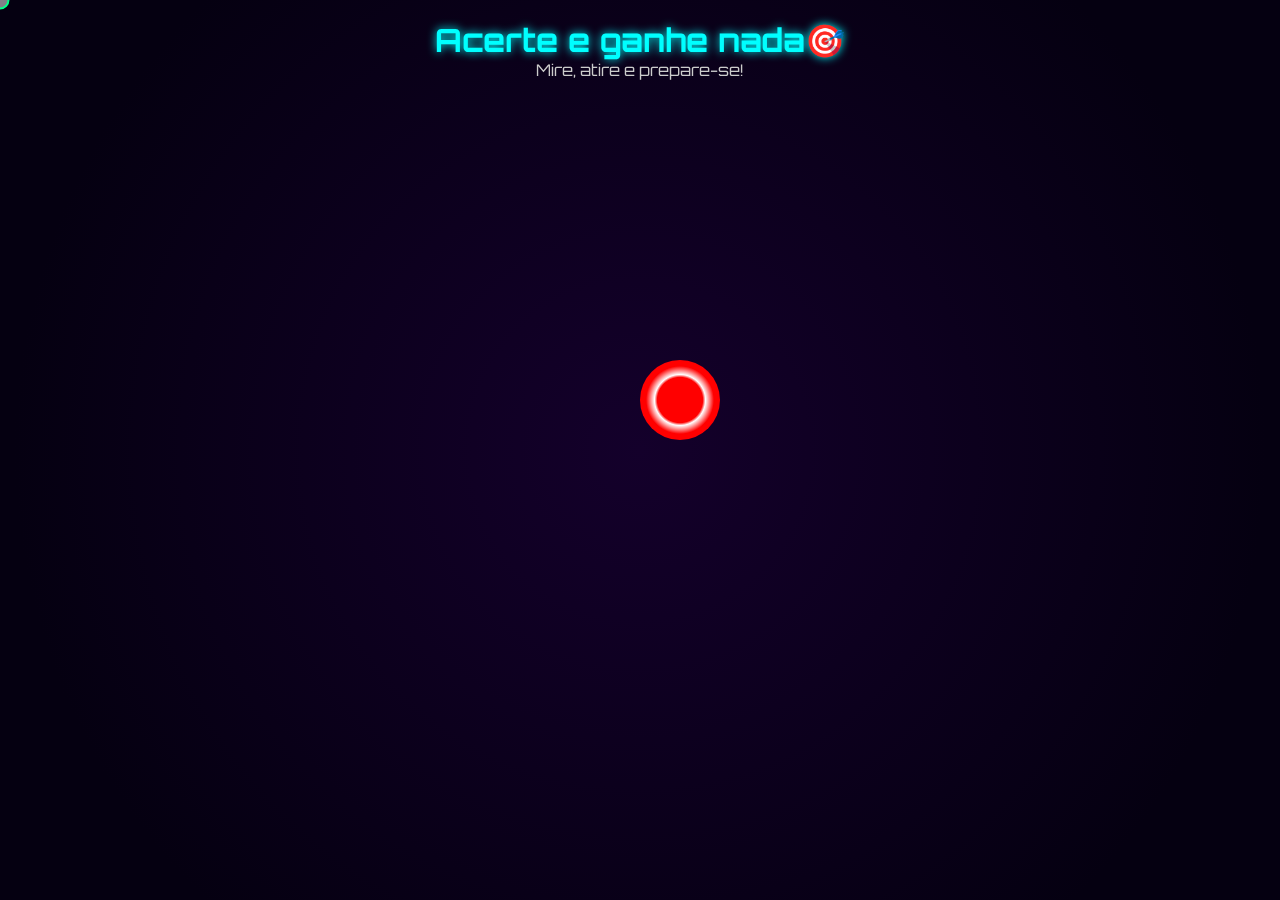
<file: index.html>
<!DOCTYPE html>
<html lang="pt-BR">
  <head>
    <meta charset="UTF-8" />
    <meta name="viewport" content="width=device-width, initial-scale=1.0" />
    <title>jogo da mira🎯</title>
    <link rel="stylesheet" href="style.css" />
  </head>
  <body>
    <div id="hud">
      <h1>Acerte e ganhe nada🎯</h1>
      <p>Mire, atire e prepare-se!</p>
    </div>

    <div id="game-area">
      <div id="target"></div>
      <div id="crosshair"></div>
    </div>

    <div id="message" class="hidden">
      <h2>Horrivel! Vai de novo</h2>
      <button id="retry">Reiniciar</button>
    </div>

    <script src="script.js"></script>
  </body>
</html>
</file>
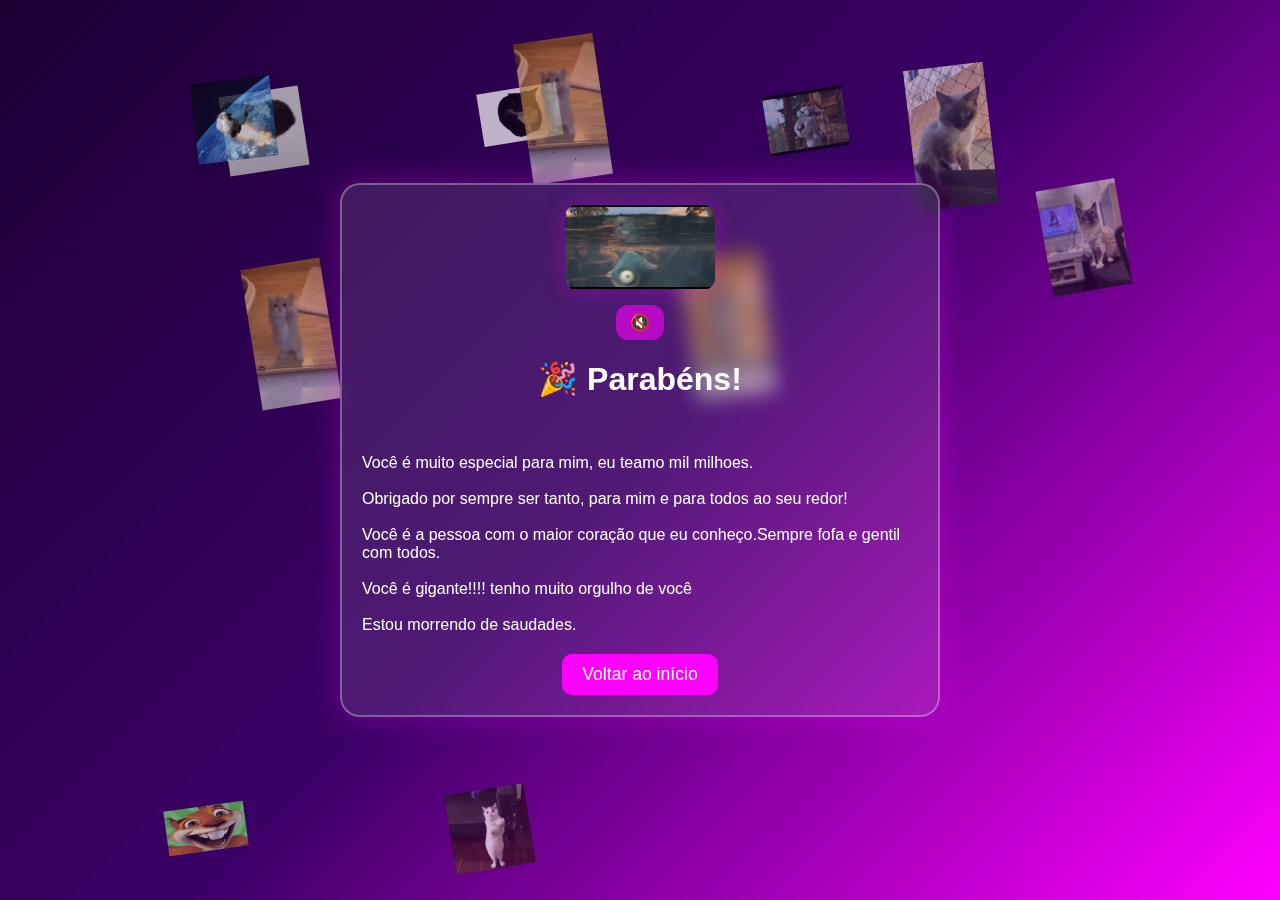
<file: cartao.html>
<!DOCTYPE html>
<html lang="pt-BR">
<head>
  <meta charset="UTF-8" />
  <meta name="viewport" content="width=device-width, initial-scale=1.0" />
  <title>isteripo</title>
  <link rel="stylesheet" href="cartao.css" />
</head>
<body>
  <!-- Música de fundo -->
  <audio id="bg-music" autoplay loop>
    <source src="miau.mp3" type="audio/mp3" />
  </audio>

  <!-- Fundo animado com gatinhos -->
  <div class="background">
    <img src="gatinho1.gif" class="cat cat1" alt="gatinho pulando" />
    <img src="gatinho2.gif" class="cat cat2" alt="gatinho pulando" />
    <img src="gatinho3.jfif" class="cat cat3" alt="gatinho pulando" />
    <img src="gatinho4.jfif" class="cat cat4" alt="gatinho pulando" />
    <img src="gatinho5.gif" class="cat cat5" alt="gatinho pulando" />
    <img src="gatinho6.gif" class="cat cat6" alt="gatinho pulando" />
    <img src="gatinho7.gif" class="cat cat7" alt="gatinho pulando" />
    <img src="gatinho8.jpg" class="cat cat8" alt="gatinho pulando" />
    <img src="gatinho9.jfif" class="cat cat9" alt="gatinho pulando" />
    <img src="gatinho1.gif" class="cat cat10" alt="gatinho pulando" />
    <img src="gatinho1.gif" class="cat cat11" alt="gatinho pulando" />



  </div>

  <!-- Cartão principal -->
  <div class="card">
    <video autoplay loop muted playsinline class="card-small-video">
      <source src="moto.mp4" type="video/mp4" />
    </video>
    <button id="toggle-sound" class="sound-button">🔇</button>


    <h1>🎉 Parabéns!</h1>

    
      
      <br><br>
      Você é muito especial para mim, eu teamo mil milhoes.
      
      <br><br>
      Obrigado por sempre ser tanto, para mim e para todos ao seu redor!
      
      <br><br>
      Você é a pessoa com o maior coração que eu conheço.Sempre fofa e gentil com todos.
    
      <br><br>
      Você é gigante!!!! tenho muito orgulho de você

      <br><br>
Estou morrendo de saudades.



    <button onclick="window.location.href='index.html'">Voltar ao início</button>
  </div>
</body>

<script>
  // Seleciona a música de fundo corretamente
  const bgMusic = document.getElementById('bg-music');
  const toggleBtn = document.getElementById('toggle-sound');

  toggleBtn.addEventListener('click', () => {
    // Alterna o mute do áudio de fundo
    if (bgMusic.muted) {
      bgMusic.muted = false;
      toggleBtn.textContent = '🔊';
    } else {
      bgMusic.muted = true;
      toggleBtn.textContent = '🔇';
    }
  });

  // Seleciona todos os gatinhos
const cats = document.querySelectorAll('.cat');

cats.forEach(cat => {
  // Define posição inicial aleatória
  cat.style.left = `${Math.random() * 100}vw`;
  cat.style.top = `${Math.random() * 100}vh`;

  // Define direção e velocidade aleatória
  const velocity = {
    x: (Math.random() - 0.5) * 0.2, // horizontal, px por frame
    y: (Math.random() - 0.5) * 0.2  // vertical, px por frame
  };

  function moveCat() {
    // Pega posição atual
    let currentX = parseFloat(cat.style.left);
    let currentY = parseFloat(cat.style.top);

    // Atualiza posição
    currentX += velocity.x;
    currentY += velocity.y;

    // Se sair da tela, inverte direção
    if (currentX < 0 || currentX > 100) velocity.x *= -1;
    if (currentY < 0 || currentY > 100) velocity.y *= -1;

    cat.style.left = `${currentX}vw`;
    cat.style.top = `${currentY}vh`;

    // Rotação suave aleatória
    const rotate = Math.sin(Date.now() / 1000 + Math.random()) * 10;
    cat.style.transform = `rotate(${rotate}deg)`;

    requestAnimationFrame(moveCat);
  }

  moveCat();
});

</script>
</html>
</file>
<file: style.css>
/* ====== CSS CORRIGIDO E MELHORADO ====== */

@import url("https://fonts.googleapis.com/css2?family=Orbitron:wght@400;700&display=swap");

* {
  margin: 0;
  padding: 0;
  box-sizing: border-box;
}

body {
  background: radial-gradient(circle at center, #14002b 0%, #050011 80%);
  height: 100vh;
  overflow: hidden;
  font-family: "Orbitron", sans-serif;
  cursor: none;   
  user-select: none;
}

#hud {
  position: fixed;
  top: 20px;
  width: 100%;
  text-align: center;
  z-index: 10;
}

#hud h1 {
  font-size: 2rem;
  color: #00ffff;
  text-shadow: 0 0 10px #00ffff;
}

#hud p {
  color: #ccc;
}

#game-area {
  position: relative;
  width: 100vw;
  height: 100vh;
}

/* === ALVO === */
#target {
  position: absolute;
  top: 40%;
  left: 50%;
  width: 80px;
  height: 80px;
  background: radial-gradient(circle, red 40%, white 45%, red 60%);
  border-radius: 50%;
  animation: moveTarget 17s ease-in-out infinite alternate;
}

/* movimento suave do alvo */
@keyframes moveTarget {
  0%   { top: 20%; left: 30%; }
  25%  { top: 40%; left: 60%; }
  50%  { top: 50%; left: 40%; }
  75%  { top: 60%; left: 70%; }
  100% { top: 30%; left: 50%; }
}

/* === MIRA / CURSOR === */
#crosshair {
  position: fixed;
  left: 0;
  top: 0;
  width: 120px;
  height: 120px;
  pointer-events: none;           /* NÃO bloqueia cliques */
  transform: translate(-50%, -50%);
  transition: transform 0.05s ease;
  z-index: 2147483647;            /* MUITO alto para ficar sempre por cima */
  display: block;
}

/* fallback visual caso a imagem falhe */
#crosshair::after {
  content: "";
  display: block;
  width: 15px;
  height: 15px;
  background: rgba(255, 255, 255, 0.5);
  border: 2px solid #00ff88;
  border-radius: 50%;
  position: absolute;
  top: 50%;
  left: 50%;
  transform: translate(-50%, -50%);
}

#crosshair.shoot {
  transform: translate(-50%, -50%) scale(0.95);
}

/* Mensagem / overlay (quando erra) */
#message {
  position: fixed;
  top: 0;
  left: 0;
  width: 100vw;
  height: 100vh;
  background: rgba(0,0,0,0.85);
  display: flex;
  flex-direction: column;
  justify-content: center;
  align-items: center;
  color: white;
  z-index: 2000;   /* deve ficar abaixo do #crosshair */
}
#message.hidden { display: none; }

#retry {
  background: #00ff88;
  border: none;
  margin-top: 15px;
  padding: 10px 25px;
  border-radius: 8px;
  color: black;
  font-weight: bold;
  cursor: pointer;
  z-index: 2001;   /* botão clicável acima da overlay (se precisar) */
}

#retry:hover { background: #00ffaa; }

.falling {
  animation: fall 1.2s ease-in forwards;
  pointer-events: none;  /* garante que as peças que caem não bloqueiem o mouse */
  z-index: 1000;         /* abaixo da overlay e da mira */
}

@keyframes fall {
  to {
    transform: translateY(150vh) rotate(720deg);
    opacity: 0;
  }
}

.flash {
  animation: flash 0.4s forwards;
}

@keyframes flash {
  to { background: black; }
}
</file>
<file: cartao.css>
/* ===== RESET GERAL ===== */
* {
  margin: 0;
  padding: 0;
  box-sizing: border-box;
  font-family: 'Poppins', sans-serif;
}

/* ===== CORPO E FUNDO ===== */
body {
  background: linear-gradient(135deg, #1b0034, #3b0066, #ff00ff);
  color: #fff;
  height: 100vh;
  display: flex;
  justify-content: center;
  align-items: center;
  position: relative;
  overflow: hidden;
}

/* ===== FUNDO COM GATINHOS ===== */
.background {
  position: absolute;
  top: 0;
  left: 0;
  width: 100%;
  height: 100%;
  overflow: hidden;
  z-index: 0;
}

.cat {
  position: absolute;
  width: 80px;
  animation: jump 5s infinite ease-in-out;
  opacity: 0.7;
}

.cat1 { top: 60%; left: 10%; animation-delay: 0s; }
.cat2 { top: 70%; left: 50%; animation-delay: 1.5s; }
.cat3 { top: 65%; left: 80%; animation-delay: 3s; }

@keyframes jump {
  0%, 100% { transform: translateY(0) rotate(0deg); }
  50% { transform: translateY(-80px) rotate(10deg); }
}

/* ===== CARTÃO PRINCIPAL ===== */
.card {
  position: relative;
  background: rgba(255, 255, 255, 0.1);
  border: 2px solid rgba(255, 255, 255, 0.3);
  border-radius: 20px;
  padding: 20px;
  width: 80%;
  max-width: 600px;
  max-height: 80vh;
  overflow-y: auto;
  backdrop-filter: blur(10px);
  z-index: 2;
  box-shadow: 0 0 30px rgba(255, 0, 255, 0.3);
  animation: slideDown 1.5s ease forwards;

  /* 🔹 Scroll mais suave */
  scroll-behavior: smooth;
  overflow-y: scroll;
  -webkit-overflow-scrolling: touch;
  overscroll-behavior: contain;
}

/* ===== EFEITO DESCIDA DO CARTÃO ===== */
@keyframes slideDown {
  from { transform: translateY(-100vh); opacity: 0; }
  to { transform: translateY(0); opacity: 1; }
}

/* ===== SCROLLBAR PERSONALIZADO ===== */
.card::-webkit-scrollbar {
  width: 8px;
}

.card::-webkit-scrollbar-thumb {
  background: linear-gradient(180deg, #ff00ff, #cc00ff);
  border-radius: 10px;
}

.card::-webkit-scrollbar-thumb:hover {
  background: linear-gradient(180deg, #ff55ff, #cc33ff);
}

/* ===== CONTEÚDO ===== */
h1 {
  text-align: center;
  font-size: 2em;
  margin-bottom: 20px;
}

p {
  line-height: 1.7em;
  text-align: justify;
  font-size: 1em;
}

/* ===== BOTÃO ===== */
button {
  display: block;
  margin: 20px auto 0;
  padding: 10px 20px;
  font-size: 1.1em;
  background: #ff00ff;
  border: none;
  border-radius: 10px;
  color: white;
  cursor: pointer;
  transition: 0.3s;
}

button:hover {
  background: #ff77ff;
  transform: scale(1.05);
}

/* ===== VÍDEO DENTRO DO CARTÃO ===== */
/* Vídeo pequeno acima do título */
.card-small-video {
  width: 150px;          /* tamanho pequeno */
  border-radius: 12px;   /* cantos arredondados */
  display: block;
  margin: 0 auto 15px auto; /* centralizado e com espaço abaixo */
  box-shadow: 0 0 20px rgba(255, 0, 255, 0.3); /* efeito sutil */
}


/* ===== SCROLL COM EFEITO DE INÉRCIA ===== */
@media (pointer: fine) {
  .card {
    scroll-snap-type: y proximity;
  }
  .card p {
    scroll-snap-align: start;
  }
}

/* ===== RESPONSIVIDADE ===== */
@media (max-width: 768px) {
  .cat {
    width: 60px;
  }

  .card {
    width: 90%;
    max-height: 75vh;
    padding: 15px;
  }

  h1 {
    font-size: 1.6em;
  }

  p {
    font-size: 0.95em;
  }

  button {
    font-size: 1em;
  }
}

@media (max-width: 480px) {
  .card {
    width: 95%;
    max-height: 70vh;
    padding: 10px;
  }

  h1 {
    font-size: 1.4em;
  }

  p {
    font-size: 0.9em;
  }

  .cat {
    width: 50px;
  }
}

/* ===== FUNDO COM GATINHOS ===== */
.cat {
  position: absolute;
  width: 80px;
  opacity: 0.7;
  animation: floatFullScreen 12s linear infinite;
}

/* ===== DELAYS DIFERENTES PARA CADA GATINHO ===== */
.cat1 { top: 10%; left: 5%; animation-delay: 0s; }
.cat2 { top: 50%; left: 40%; animation-delay: 1s; }
.cat3 { top: 70%; left: 75%; animation-delay: 2s; }
.cat4 { top: 20%; left: 60%; animation-delay: 3s; }
.cat5 { top: 30%; left: 20%; animation-delay: 4s; }
.cat6 { top: 60%; left: 10%; animation-delay: 5s; }
.cat7 { top: 40%; left: 80%; animation-delay: 6s; }
.cat8 { top: 15%; left: 35%; animation-delay: 7s; }
.cat9 { top: 55%; left: 50%; animation-delay: 8s; }
.cat10 { top: 25%; left: 70%; animation-delay: 9s; }
.cat11 { top: 65%; left: 30%; animation-delay: 10s; }

/* ===== ANIMAÇÃO ALEATÓRIA POR TODA A TELA ===== */
@keyframes floatFullScreen {
  0% {
    transform: translate(0vw, 0vh) rotate(0deg);
  }
  20% {
    transform: translate(15vw, -10vh) rotate(5deg);
  }
  40% {
    transform: translate(-20vw, 15vh) rotate(-8deg);
  }
  60% {
    transform: translate(25vw, -15vh) rotate(6deg);
  }
  80% {
    transform: translate(-10vw, 20vh) rotate(-4deg);
  }
  100% {
    transform: translate(0vw, 0vh) rotate(0deg);
  }
}

/* Botão de som abaixo do vídeo */
.sound-button {
  display: block;
  margin: 10px auto 20px auto; /* centralizado e espaçamento */
  padding: 8px 14px;
  font-size: 1em;
  background: rgba(255, 0, 255, 0.6);
  border: none;
  border-radius: 12px;
  cursor: pointer;
  transition: 0.3s;
}

.sound-button:hover {
  background: rgba(255, 0, 255, 0.9);
  transform: scale(1.05);
}
</file>
